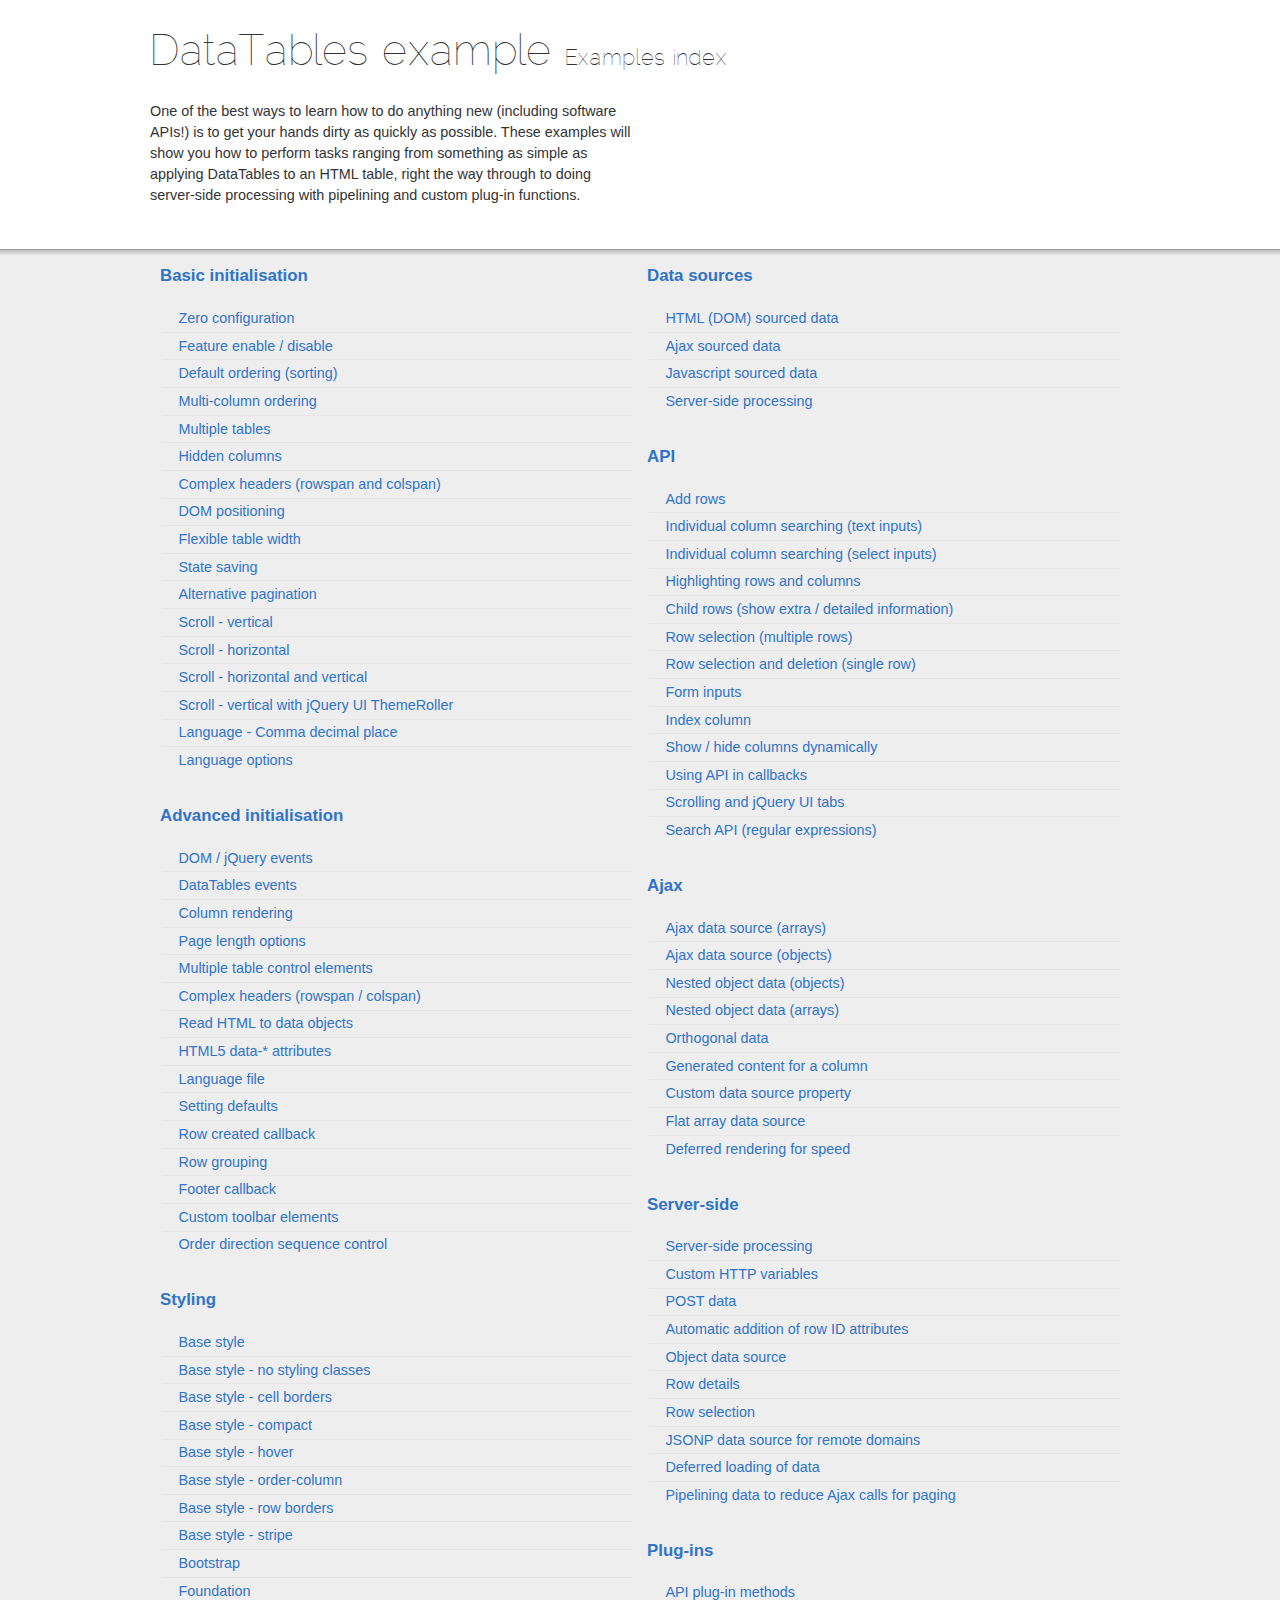
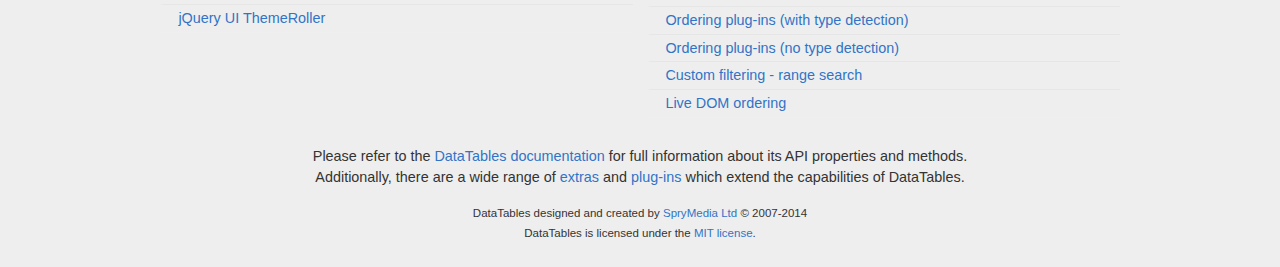
<file: web/js/DataTables-1.10.4/examples/index.html>
<!DOCTYPE html>
<html>
<head>
	<meta charset="utf-8">
	<link rel="shortcut icon" type="image/ico" href="http://www.datatables.net/favicon.ico">
	<meta name="viewport" content="initial-scale=1.0, maximum-scale=2.0">
	<link rel="stylesheet" type="text/css" href="./resources/syntax/shCore.css">
	<link rel="stylesheet" type="text/css" href="./resources/demo.css">
	<script type="text/javascript" language="javascript" src="../media/js/jquery.js"></script>
	<script type="text/javascript" language="javascript" src="./resources/syntax/shCore.js"></script>
	<script type="text/javascript" language="javascript" src="./resources/demo.js"></script>

	<title>DataTables examples - Examples index</title>
</head>

<body class="dt-example">
	<div class="container">
		<section>
			<h1>DataTables example <span>Examples index</span></h1>

			<div class="info">
				<p>One of the best ways to learn how to do anything new (including software APIs!) is to get your hands
				dirty as quickly as possible. These examples will show you how to perform tasks ranging from something
				as simple as applying DataTables to an HTML table, right the way through to doing server-side
				processing with pipelining and custom plug-in functions.</p>
			</div>
		</section>
	</div>

	<section>
		<div class="footer">
			<div class="gradient"></div>

			<div class="liner">
				<div class="toc">
					<div class="toc-group">
						<h3><a href="./basic_init/index.html">Basic initialisation</a></h3>
						<ul class="toc">
							<li><a href="./basic_init/zero_configuration.html">Zero configuration</a></li>
							<li><a href="./basic_init/filter_only.html">Feature enable / disable</a></li>
							<li><a href="./basic_init/table_sorting.html">Default ordering (sorting)</a></li>
							<li><a href="./basic_init/multi_col_sort.html">Multi-column ordering</a></li>
							<li><a href="./basic_init/multiple_tables.html">Multiple tables</a></li>
							<li><a href="./basic_init/hidden_columns.html">Hidden columns</a></li>
							<li><a href="./basic_init/complex_header.html">Complex headers (rowspan and
							colspan)</a></li>
							<li><a href="./basic_init/dom.html">DOM positioning</a></li>
							<li><a href="./basic_init/flexible_width.html">Flexible table width</a></li>
							<li><a href="./basic_init/state_save.html">State saving</a></li>
							<li><a href="./basic_init/alt_pagination.html">Alternative pagination</a></li>
							<li><a href="./basic_init/scroll_y.html">Scroll - vertical</a></li>
							<li><a href="./basic_init/scroll_x.html">Scroll - horizontal</a></li>
							<li><a href="./basic_init/scroll_xy.html">Scroll - horizontal and vertical</a></li>
							<li><a href="./basic_init/scroll_y_theme.html">Scroll - vertical with jQuery UI
							ThemeRoller</a></li>
							<li><a href="./basic_init/comma-decimal.html">Language - Comma decimal place</a></li>
							<li><a href="./basic_init/language.html">Language options</a></li>
						</ul>
					</div>

					<div class="toc-group">
						<h3><a href="./advanced_init/index.html">Advanced initialisation</a></h3>
						<ul class="toc">
							<li><a href="./advanced_init/events_live.html">DOM / jQuery events</a></li>
							<li><a href="./advanced_init/dt_events.html">DataTables events</a></li>
							<li><a href="./advanced_init/column_render.html">Column rendering</a></li>
							<li><a href="./advanced_init/length_menu.html">Page length options</a></li>
							<li><a href="./advanced_init/dom_multiple_elements.html">Multiple table control
							elements</a></li>
							<li><a href="./advanced_init/complex_header.html">Complex headers (rowspan /
							colspan)</a></li>
							<li><a href="./advanced_init/object_dom_read.html">Read HTML to data objects</a></li>
							<li><a href="./advanced_init/html5-data-attributes.html">HTML5 data-* attributes</a></li>
							<li><a href="./advanced_init/language_file.html">Language file</a></li>
							<li><a href="./advanced_init/defaults.html">Setting defaults</a></li>
							<li><a href="./advanced_init/row_callback.html">Row created callback</a></li>
							<li><a href="./advanced_init/row_grouping.html">Row grouping</a></li>
							<li><a href="./advanced_init/footer_callback.html">Footer callback</a></li>
							<li><a href="./advanced_init/dom_toolbar.html">Custom toolbar elements</a></li>
							<li><a href="./advanced_init/sort_direction_control.html">Order direction sequence
							control</a></li>
						</ul>
					</div>

					<div class="toc-group">
						<h3><a href="./styling/index.html">Styling</a></h3>
						<ul class="toc">
							<li><a href="./styling/display.html">Base style</a></li>
							<li><a href="./styling/no-classes.html">Base style - no styling classes</a></li>
							<li><a href="./styling/cell-border.html">Base style - cell borders</a></li>
							<li><a href="./styling/compact.html">Base style - compact</a></li>
							<li><a href="./styling/hover.html">Base style - hover</a></li>
							<li><a href="./styling/order-column.html">Base style - order-column</a></li>
							<li><a href="./styling/row-border.html">Base style - row borders</a></li>
							<li><a href="./styling/stripe.html">Base style - stripe</a></li>
							<li><a href="./styling/bootstrap.html">Bootstrap</a></li>
							<li><a href="./styling/foundation.html">Foundation</a></li>
							<li><a href="./styling/jqueryUI.html">jQuery UI ThemeRoller</a></li>
						</ul>
					</div>

					<div class="toc-group">
						<h3><a href="./data_sources/index.html">Data sources</a></h3>
						<ul class="toc">
							<li><a href="./data_sources/dom.html">HTML (DOM) sourced data</a></li>
							<li><a href="./data_sources/ajax.html">Ajax sourced data</a></li>
							<li><a href="./data_sources/js_array.html">Javascript sourced data</a></li>
							<li><a href="./data_sources/server_side.html">Server-side processing</a></li>
						</ul>
					</div>

					<div class="toc-group">
						<h3><a href="./api/index.html">API</a></h3>
						<ul class="toc">
							<li><a href="./api/add_row.html">Add rows</a></li>
							<li><a href="./api/multi_filter.html">Individual column searching (text inputs)</a></li>
							<li><a href="./api/multi_filter_select.html">Individual column searching (select
							inputs)</a></li>
							<li><a href="./api/highlight.html">Highlighting rows and columns</a></li>
							<li><a href="./api/row_details.html">Child rows (show extra / detailed
							information)</a></li>
							<li><a href="./api/select_row.html">Row selection (multiple rows)</a></li>
							<li><a href="./api/select_single_row.html">Row selection and deletion (single row)</a></li>
							<li><a href="./api/form.html">Form inputs</a></li>
							<li><a href="./api/counter_columns.html">Index column</a></li>
							<li><a href="./api/show_hide.html">Show / hide columns dynamically</a></li>
							<li><a href="./api/api_in_init.html">Using API in callbacks</a></li>
							<li><a href="./api/tabs_and_scrolling.html">Scrolling and jQuery UI tabs</a></li>
							<li><a href="./api/regex.html">Search API (regular expressions)</a></li>
						</ul>
					</div>

					<div class="toc-group">
						<h3><a href="./ajax/index.html">Ajax</a></h3>
						<ul class="toc">
							<li><a href="./ajax/simple.html">Ajax data source (arrays)</a></li>
							<li><a href="./ajax/objects.html">Ajax data source (objects)</a></li>
							<li><a href="./ajax/deep.html">Nested object data (objects)</a></li>
							<li><a href="./ajax/objects_subarrays.html">Nested object data (arrays)</a></li>
							<li><a href="./ajax/orthogonal-data.html">Orthogonal data</a></li>
							<li><a href="./ajax/null_data_source.html">Generated content for a column</a></li>
							<li><a href="./ajax/custom_data_property.html">Custom data source property</a></li>
							<li><a href="./ajax/custom_data_flat.html">Flat array data source</a></li>
							<li><a href="./ajax/defer_render.html">Deferred rendering for speed</a></li>
						</ul>
					</div>

					<div class="toc-group">
						<h3><a href="./server_side/index.html">Server-side</a></h3>
						<ul class="toc">
							<li><a href="./server_side/simple.html">Server-side processing</a></li>
							<li><a href="./server_side/custom_vars.html">Custom HTTP variables</a></li>
							<li><a href="./server_side/post.html">POST data</a></li>
							<li><a href="./server_side/ids.html">Automatic addition of row ID attributes</a></li>
							<li><a href="./server_side/object_data.html">Object data source</a></li>
							<li><a href="./server_side/row_details.html">Row details</a></li>
							<li><a href="./server_side/select_rows.html">Row selection</a></li>
							<li><a href="./server_side/jsonp.html">JSONP data source for remote domains</a></li>
							<li><a href="./server_side/defer_loading.html">Deferred loading of data</a></li>
							<li><a href="./server_side/pipeline.html">Pipelining data to reduce Ajax calls for
							paging</a></li>
						</ul>
					</div>

					<div class="toc-group">
						<h3><a href="./plug-ins/index.html">Plug-ins</a></h3>
						<ul class="toc">
							<li><a href="./plug-ins/api.html">API plug-in methods</a></li>
							<li><a href="./plug-ins/sorting_auto.html">Ordering plug-ins (with type detection)</a></li>
							<li><a href="./plug-ins/sorting_manual.html">Ordering plug-ins (no type detection)</a></li>
							<li><a href="./plug-ins/range_filtering.html">Custom filtering - range search</a></li>
							<li><a href="./plug-ins/dom_sort.html">Live DOM ordering</a></li>
						</ul>
					</div>
				</div>

				<div class="epilogue">
					<p>Please refer to the <a href="http://www.datatables.net">DataTables documentation</a> for full
					information about its API properties and methods.<br>
					Additionally, there are a wide range of <a href="http://www.datatables.net/extras">extras</a> and
					<a href="http://www.datatables.net/plug-ins">plug-ins</a> which extend the capabilities of
					DataTables.</p>

					<p class="copyright">DataTables designed and created by <a href=
					"http://www.sprymedia.co.uk">SpryMedia Ltd</a> &#169; 2007-2014<br>
					DataTables is licensed under the <a href="http://www.datatables.net/mit">MIT license</a>.</p>
				</div>
			</div>
		</div>
	</section>
</body>
</html>
</file>
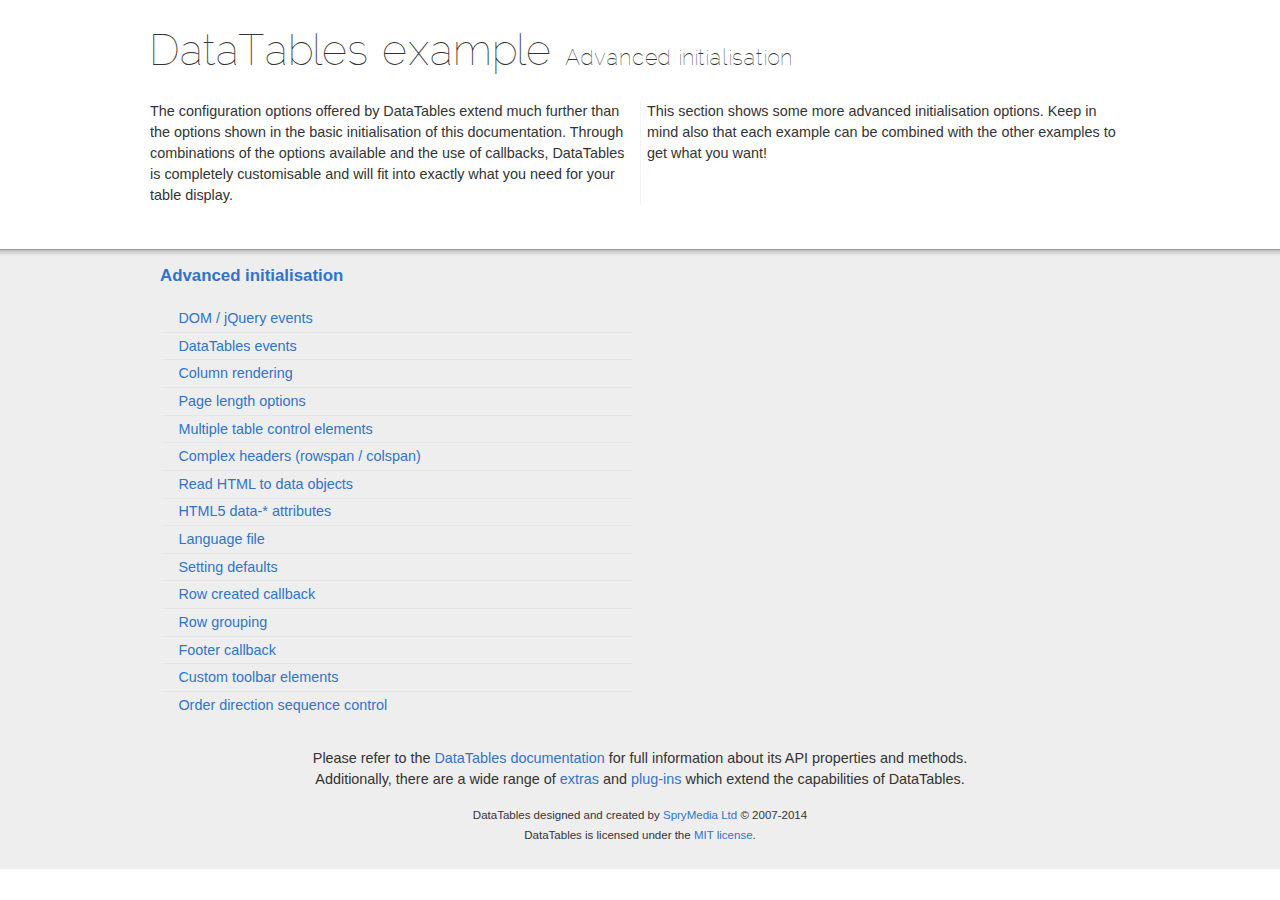
<file: web/js/DataTables-1.10.4/examples/advanced_init/index.html>
<!DOCTYPE html>
<html>
<head>
	<meta charset="utf-8">
	<link rel="shortcut icon" type="image/ico" href="http://www.datatables.net/favicon.ico">
	<meta name="viewport" content="initial-scale=1.0, maximum-scale=2.0">
	<link rel="stylesheet" type="text/css" href="../resources/syntax/shCore.css">
	<link rel="stylesheet" type="text/css" href="../resources/demo.css">
	<script type="text/javascript" language="javascript" src="../../media/js/jquery.js"></script>
	<script type="text/javascript" language="javascript" src="../resources/syntax/shCore.js"></script>
	<script type="text/javascript" language="javascript" src="../resources/demo.js"></script>

	<title>DataTables examples - Advanced initialisation</title>
</head>

<body class="dt-example">
	<div class="container">
		<section>
			<h1>DataTables example <span>Advanced initialisation</span></h1>

			<div class="info">
				<p>The configuration options offered by DataTables extend much further than the options shown in the
				basic initialisation of this documentation. Through combinations of the options available and the use
				of callbacks, DataTables is completely customisable and will fit into exactly what you need for your
				table display.</p>

				<p>This section shows some more advanced initialisation options. Keep in mind also that each example
				can be combined with the other examples to get what you want!</p>
			</div>
		</section>
	</div>

	<section>
		<div class="footer">
			<div class="gradient"></div>

			<div class="liner">
				<div class="toc">
					<div class="toc-group">
						<h3><a href="./index.html">Advanced initialisation</a></h3>
						<ul class="toc">
							<li><a href="./events_live.html">DOM / jQuery events</a></li>
							<li><a href="./dt_events.html">DataTables events</a></li>
							<li><a href="./column_render.html">Column rendering</a></li>
							<li><a href="./length_menu.html">Page length options</a></li>
							<li><a href="./dom_multiple_elements.html">Multiple table control elements</a></li>
							<li><a href="./complex_header.html">Complex headers (rowspan / colspan)</a></li>
							<li><a href="./object_dom_read.html">Read HTML to data objects</a></li>
							<li><a href="./html5-data-attributes.html">HTML5 data-* attributes</a></li>
							<li><a href="./language_file.html">Language file</a></li>
							<li><a href="./defaults.html">Setting defaults</a></li>
							<li><a href="./row_callback.html">Row created callback</a></li>
							<li><a href="./row_grouping.html">Row grouping</a></li>
							<li><a href="./footer_callback.html">Footer callback</a></li>
							<li><a href="./dom_toolbar.html">Custom toolbar elements</a></li>
							<li><a href="./sort_direction_control.html">Order direction sequence control</a></li>
						</ul>
					</div>
				</div>

				<div class="epilogue">
					<p>Please refer to the <a href="http://www.datatables.net">DataTables documentation</a> for full
					information about its API properties and methods.<br>
					Additionally, there are a wide range of <a href="http://www.datatables.net/extras">extras</a> and
					<a href="http://www.datatables.net/plug-ins">plug-ins</a> which extend the capabilities of
					DataTables.</p>

					<p class="copyright">DataTables designed and created by <a href=
					"http://www.sprymedia.co.uk">SpryMedia Ltd</a> &#169; 2007-2014<br>
					DataTables is licensed under the <a href="http://www.datatables.net/mit">MIT license</a>.</p>
				</div>
			</div>
		</div>
	</section>
</body>
</html>
</file>
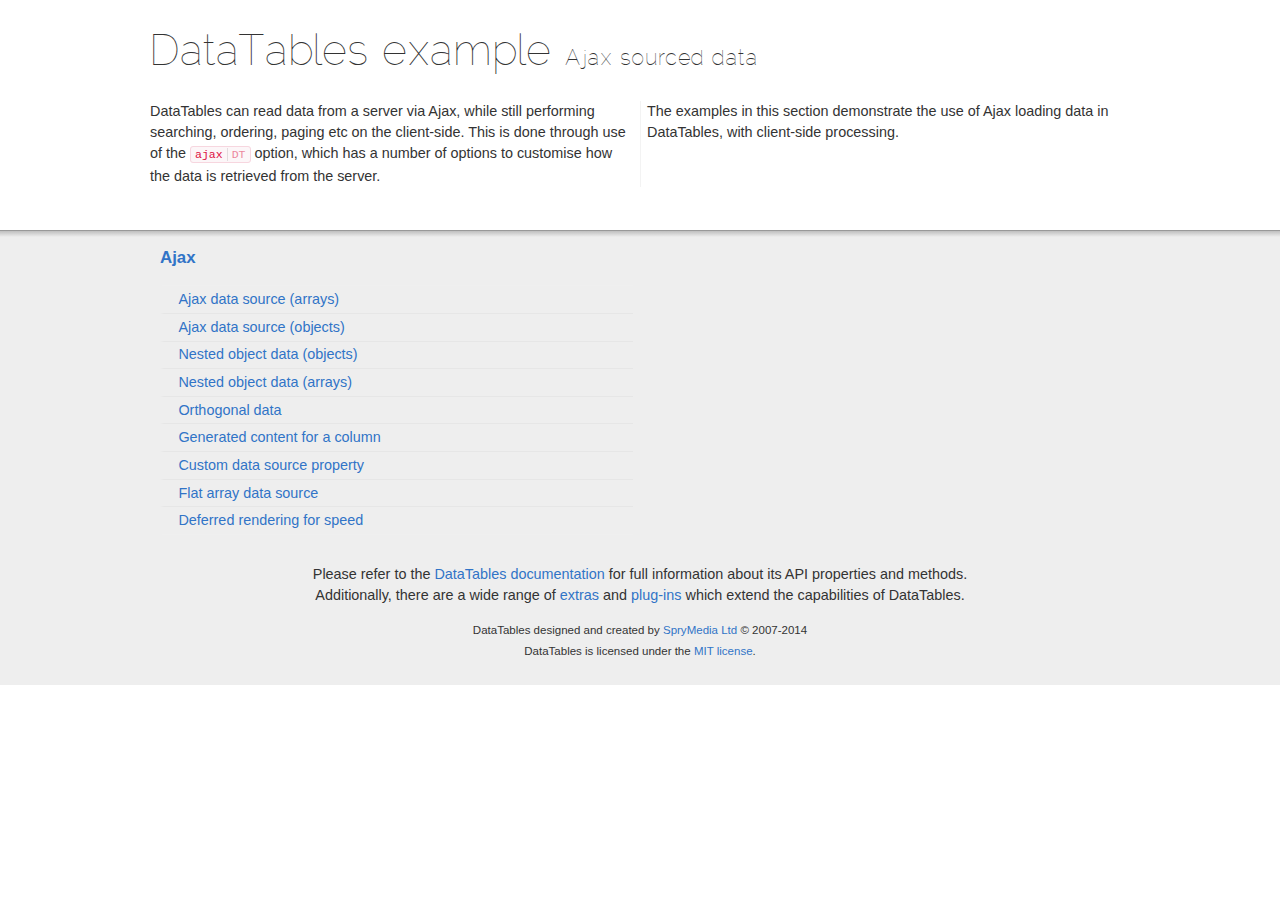
<file: web/js/DataTables-1.10.4/examples/ajax/index.html>
<!DOCTYPE html>
<html>
<head>
	<meta charset="utf-8">
	<link rel="shortcut icon" type="image/ico" href="http://www.datatables.net/favicon.ico">
	<meta name="viewport" content="initial-scale=1.0, maximum-scale=2.0">
	<link rel="stylesheet" type="text/css" href="../resources/syntax/shCore.css">
	<link rel="stylesheet" type="text/css" href="../resources/demo.css">
	<script type="text/javascript" language="javascript" src="../../media/js/jquery.js"></script>
	<script type="text/javascript" language="javascript" src="../resources/syntax/shCore.js"></script>
	<script type="text/javascript" language="javascript" src="../resources/demo.js"></script>

	<title>DataTables examples - Ajax sourced data</title>
</head>

<body class="dt-example">
	<div class="container">
		<section>
			<h1>DataTables example <span>Ajax sourced data</span></h1>

			<div class="info">
				<p>DataTables can read data from a server via Ajax, while still performing searching, ordering, paging
				etc on the client-side. This is done through use of the <a href=
				"//datatables.net/reference/option/ajax"><code class="option" title=
				"DataTables initialisation option">ajax<span>DT</span></code></a> option, which has a number of options
				to customise how the data is retrieved from the server.</p>

				<p>The examples in this section demonstrate the use of Ajax loading data in DataTables, with
				client-side processing.</p>
			</div>
		</section>
	</div>

	<section>
		<div class="footer">
			<div class="gradient"></div>

			<div class="liner">
				<div class="toc">
					<div class="toc-group">
						<h3><a href="./index.html">Ajax</a></h3>
						<ul class="toc">
							<li><a href="./simple.html">Ajax data source (arrays)</a></li>
							<li><a href="./objects.html">Ajax data source (objects)</a></li>
							<li><a href="./deep.html">Nested object data (objects)</a></li>
							<li><a href="./objects_subarrays.html">Nested object data (arrays)</a></li>
							<li><a href="./orthogonal-data.html">Orthogonal data</a></li>
							<li><a href="./null_data_source.html">Generated content for a column</a></li>
							<li><a href="./custom_data_property.html">Custom data source property</a></li>
							<li><a href="./custom_data_flat.html">Flat array data source</a></li>
							<li><a href="./defer_render.html">Deferred rendering for speed</a></li>
						</ul>
					</div>
				</div>

				<div class="epilogue">
					<p>Please refer to the <a href="http://www.datatables.net">DataTables documentation</a> for full
					information about its API properties and methods.<br>
					Additionally, there are a wide range of <a href="http://www.datatables.net/extras">extras</a> and
					<a href="http://www.datatables.net/plug-ins">plug-ins</a> which extend the capabilities of
					DataTables.</p>

					<p class="copyright">DataTables designed and created by <a href=
					"http://www.sprymedia.co.uk">SpryMedia Ltd</a> &#169; 2007-2014<br>
					DataTables is licensed under the <a href="http://www.datatables.net/mit">MIT license</a>.</p>
				</div>
			</div>
		</div>
	</section>
</body>
</html>
</file>
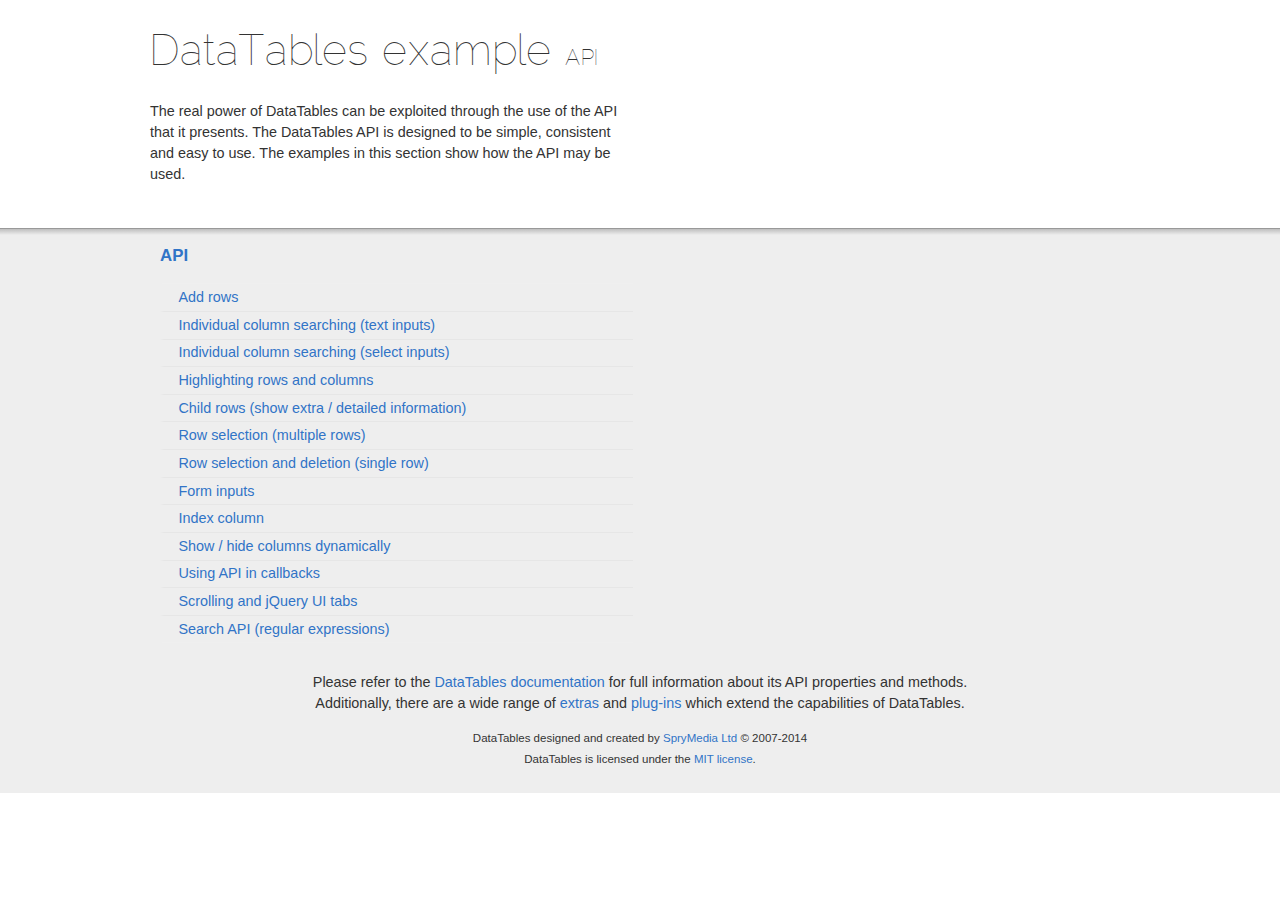
<file: web/js/DataTables-1.10.4/examples/api/index.html>
<!DOCTYPE html>
<html>
<head>
	<meta charset="utf-8">
	<link rel="shortcut icon" type="image/ico" href="http://www.datatables.net/favicon.ico">
	<meta name="viewport" content="initial-scale=1.0, maximum-scale=2.0">
	<link rel="stylesheet" type="text/css" href="../resources/syntax/shCore.css">
	<link rel="stylesheet" type="text/css" href="../resources/demo.css">
	<script type="text/javascript" language="javascript" src="../../media/js/jquery.js"></script>
	<script type="text/javascript" language="javascript" src="../resources/syntax/shCore.js"></script>
	<script type="text/javascript" language="javascript" src="../resources/demo.js"></script>

	<title>DataTables examples - API</title>
</head>

<body class="dt-example">
	<div class="container">
		<section>
			<h1>DataTables example <span>API</span></h1>

			<div class="info">
				<p>The real power of DataTables can be exploited through the use of the API that it presents. The
				DataTables API is designed to be simple, consistent and easy to use. The examples in this section show
				how the API may be used.</p>
			</div>
		</section>
	</div>

	<section>
		<div class="footer">
			<div class="gradient"></div>

			<div class="liner">
				<div class="toc">
					<div class="toc-group">
						<h3><a href="./index.html">API</a></h3>
						<ul class="toc">
							<li><a href="./add_row.html">Add rows</a></li>
							<li><a href="./multi_filter.html">Individual column searching (text inputs)</a></li>
							<li><a href="./multi_filter_select.html">Individual column searching (select
							inputs)</a></li>
							<li><a href="./highlight.html">Highlighting rows and columns</a></li>
							<li><a href="./row_details.html">Child rows (show extra / detailed information)</a></li>
							<li><a href="./select_row.html">Row selection (multiple rows)</a></li>
							<li><a href="./select_single_row.html">Row selection and deletion (single row)</a></li>
							<li><a href="./form.html">Form inputs</a></li>
							<li><a href="./counter_columns.html">Index column</a></li>
							<li><a href="./show_hide.html">Show / hide columns dynamically</a></li>
							<li><a href="./api_in_init.html">Using API in callbacks</a></li>
							<li><a href="./tabs_and_scrolling.html">Scrolling and jQuery UI tabs</a></li>
							<li><a href="./regex.html">Search API (regular expressions)</a></li>
						</ul>
					</div>
				</div>

				<div class="epilogue">
					<p>Please refer to the <a href="http://www.datatables.net">DataTables documentation</a> for full
					information about its API properties and methods.<br>
					Additionally, there are a wide range of <a href="http://www.datatables.net/extras">extras</a> and
					<a href="http://www.datatables.net/plug-ins">plug-ins</a> which extend the capabilities of
					DataTables.</p>

					<p class="copyright">DataTables designed and created by <a href=
					"http://www.sprymedia.co.uk">SpryMedia Ltd</a> &#169; 2007-2014<br>
					DataTables is licensed under the <a href="http://www.datatables.net/mit">MIT license</a>.</p>
				</div>
			</div>
		</div>
	</section>
</body>
</html>
</file>
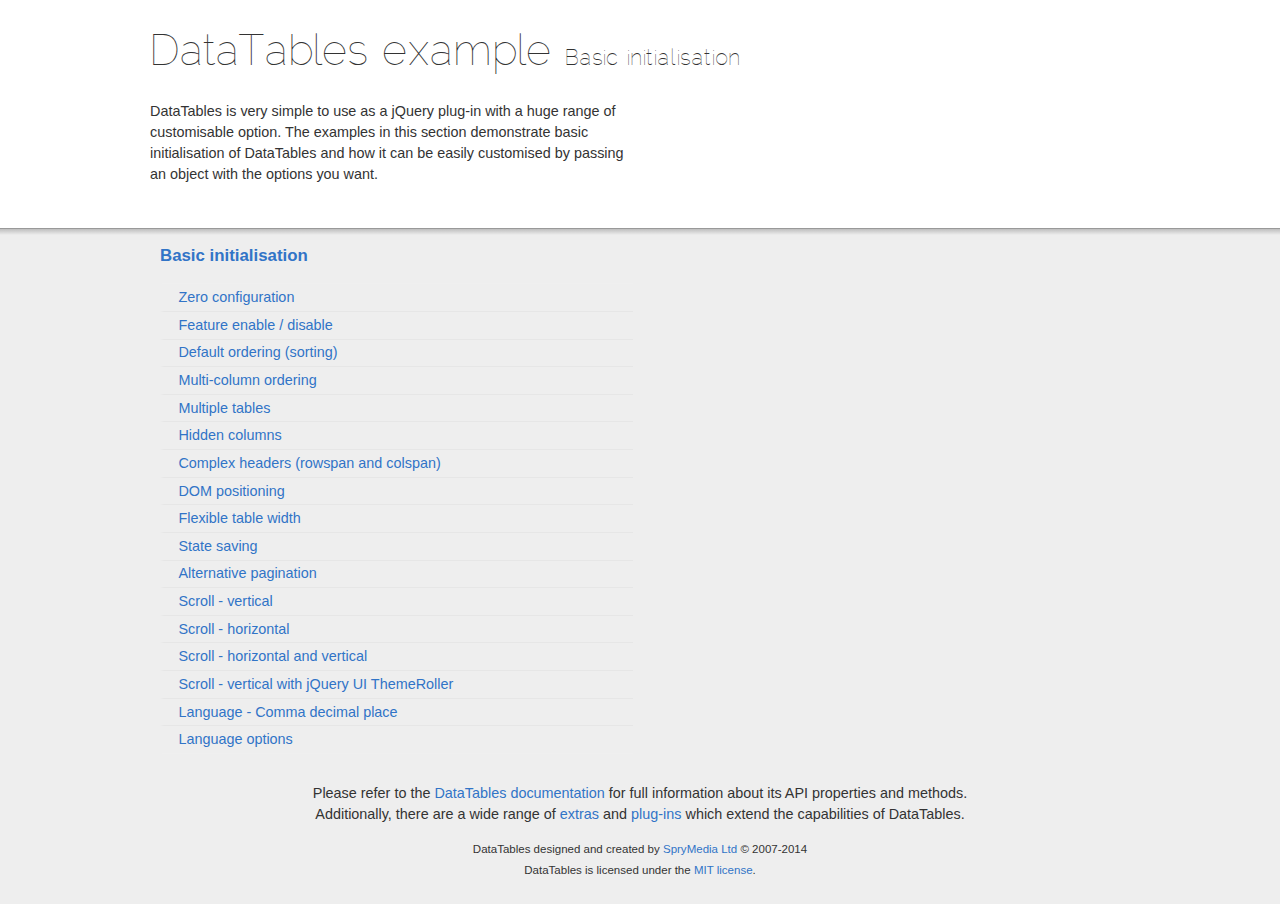
<file: web/js/DataTables-1.10.4/examples/basic_init/index.html>
<!DOCTYPE html>
<html>
<head>
	<meta charset="utf-8">
	<link rel="shortcut icon" type="image/ico" href="http://www.datatables.net/favicon.ico">
	<meta name="viewport" content="initial-scale=1.0, maximum-scale=2.0">
	<link rel="stylesheet" type="text/css" href="../resources/syntax/shCore.css">
	<link rel="stylesheet" type="text/css" href="../resources/demo.css">
	<script type="text/javascript" language="javascript" src="../../media/js/jquery.js"></script>
	<script type="text/javascript" language="javascript" src="../resources/syntax/shCore.js"></script>
	<script type="text/javascript" language="javascript" src="../resources/demo.js"></script>

	<title>DataTables examples - Basic initialisation</title>
</head>

<body class="dt-example">
	<div class="container">
		<section>
			<h1>DataTables example <span>Basic initialisation</span></h1>

			<div class="info">
				<p>DataTables is very simple to use as a jQuery plug-in with a huge range of customisable option. The
				examples in this section demonstrate basic initialisation of DataTables and how it can be easily
				customised by passing an object with the options you want.</p>
			</div>
		</section>
	</div>

	<section>
		<div class="footer">
			<div class="gradient"></div>

			<div class="liner">
				<div class="toc">
					<div class="toc-group">
						<h3><a href="./index.html">Basic initialisation</a></h3>
						<ul class="toc">
							<li><a href="./zero_configuration.html">Zero configuration</a></li>
							<li><a href="./filter_only.html">Feature enable / disable</a></li>
							<li><a href="./table_sorting.html">Default ordering (sorting)</a></li>
							<li><a href="./multi_col_sort.html">Multi-column ordering</a></li>
							<li><a href="./multiple_tables.html">Multiple tables</a></li>
							<li><a href="./hidden_columns.html">Hidden columns</a></li>
							<li><a href="./complex_header.html">Complex headers (rowspan and colspan)</a></li>
							<li><a href="./dom.html">DOM positioning</a></li>
							<li><a href="./flexible_width.html">Flexible table width</a></li>
							<li><a href="./state_save.html">State saving</a></li>
							<li><a href="./alt_pagination.html">Alternative pagination</a></li>
							<li><a href="./scroll_y.html">Scroll - vertical</a></li>
							<li><a href="./scroll_x.html">Scroll - horizontal</a></li>
							<li><a href="./scroll_xy.html">Scroll - horizontal and vertical</a></li>
							<li><a href="./scroll_y_theme.html">Scroll - vertical with jQuery UI ThemeRoller</a></li>
							<li><a href="./comma-decimal.html">Language - Comma decimal place</a></li>
							<li><a href="./language.html">Language options</a></li>
						</ul>
					</div>
				</div>

				<div class="epilogue">
					<p>Please refer to the <a href="http://www.datatables.net">DataTables documentation</a> for full
					information about its API properties and methods.<br>
					Additionally, there are a wide range of <a href="http://www.datatables.net/extras">extras</a> and
					<a href="http://www.datatables.net/plug-ins">plug-ins</a> which extend the capabilities of
					DataTables.</p>

					<p class="copyright">DataTables designed and created by <a href=
					"http://www.sprymedia.co.uk">SpryMedia Ltd</a> &#169; 2007-2014<br>
					DataTables is licensed under the <a href="http://www.datatables.net/mit">MIT license</a>.</p>
				</div>
			</div>
		</div>
	</section>
</body>
</html>
</file>
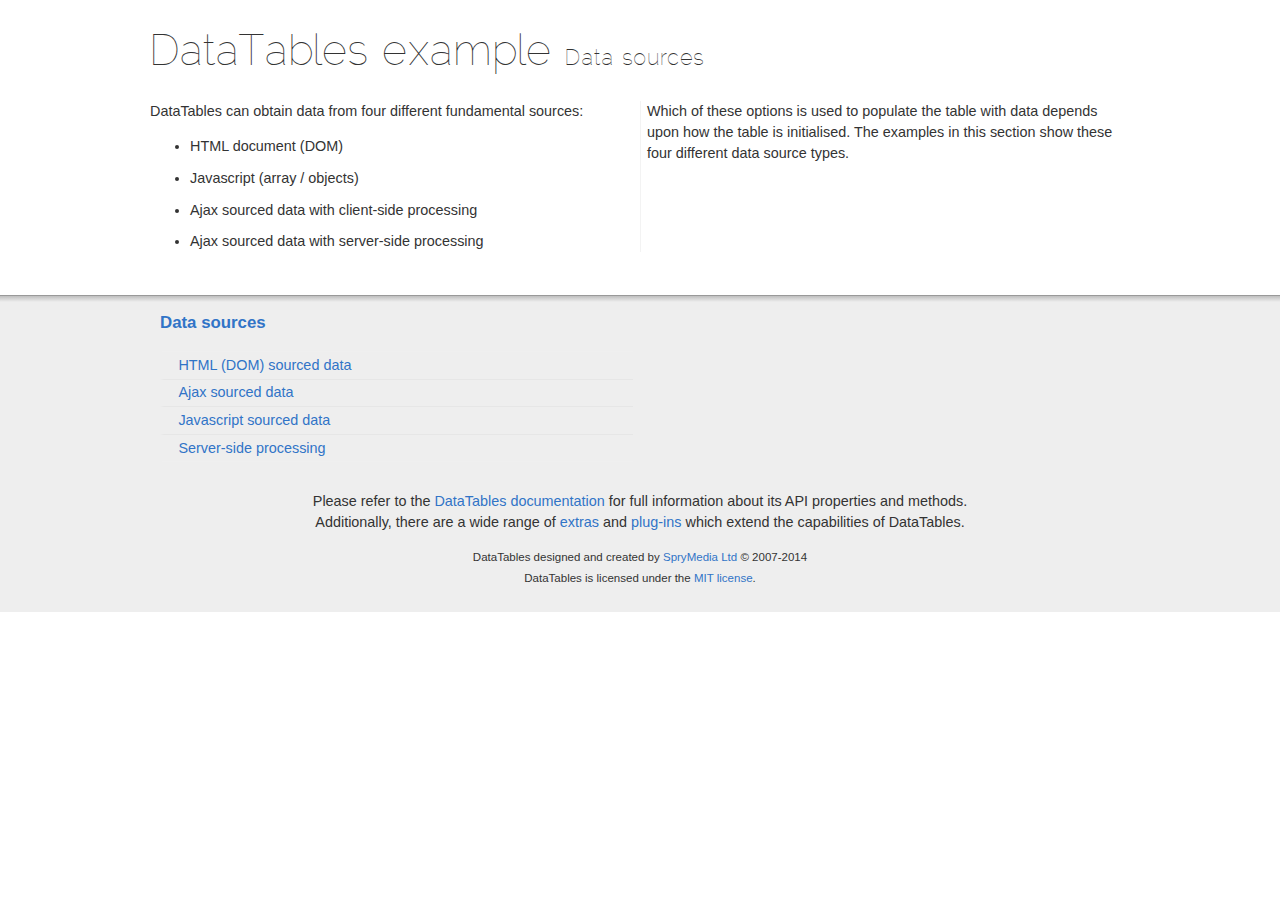
<file: web/js/DataTables-1.10.4/examples/data_sources/index.html>
<!DOCTYPE html>
<html>
<head>
	<meta charset="utf-8">
	<link rel="shortcut icon" type="image/ico" href="http://www.datatables.net/favicon.ico">
	<meta name="viewport" content="initial-scale=1.0, maximum-scale=2.0">
	<link rel="stylesheet" type="text/css" href="../resources/syntax/shCore.css">
	<link rel="stylesheet" type="text/css" href="../resources/demo.css">
	<script type="text/javascript" language="javascript" src="../../media/js/jquery.js"></script>
	<script type="text/javascript" language="javascript" src="../resources/syntax/shCore.js"></script>
	<script type="text/javascript" language="javascript" src="../resources/demo.js"></script>

	<title>DataTables examples - Data sources</title>
</head>

<body class="dt-example">
	<div class="container">
		<section>
			<h1>DataTables example <span>Data sources</span></h1>

			<div class="info">
				<p>DataTables can obtain data from four different fundamental sources:</p>

				<ul class="markdown">
					<li>HTML document (DOM)</li>
					<li>Javascript (array / objects)</li>
					<li>Ajax sourced data with client-side processing</li>
					<li>Ajax sourced data with server-side processing</li>
				</ul>

				<p>Which of these options is used to populate the table with data depends upon how the table is
				initialised. The examples in this section show these four different data source types.</p>
			</div>
		</section>
	</div>

	<section>
		<div class="footer">
			<div class="gradient"></div>

			<div class="liner">
				<div class="toc">
					<div class="toc-group">
						<h3><a href="./index.html">Data sources</a></h3>
						<ul class="toc">
							<li><a href="./dom.html">HTML (DOM) sourced data</a></li>
							<li><a href="./ajax.html">Ajax sourced data</a></li>
							<li><a href="./js_array.html">Javascript sourced data</a></li>
							<li><a href="./server_side.html">Server-side processing</a></li>
						</ul>
					</div>
				</div>

				<div class="epilogue">
					<p>Please refer to the <a href="http://www.datatables.net">DataTables documentation</a> for full
					information about its API properties and methods.<br>
					Additionally, there are a wide range of <a href="http://www.datatables.net/extras">extras</a> and
					<a href="http://www.datatables.net/plug-ins">plug-ins</a> which extend the capabilities of
					DataTables.</p>

					<p class="copyright">DataTables designed and created by <a href=
					"http://www.sprymedia.co.uk">SpryMedia Ltd</a> &#169; 2007-2014<br>
					DataTables is licensed under the <a href="http://www.datatables.net/mit">MIT license</a>.</p>
				</div>
			</div>
		</div>
	</section>
</body>
</html>
</file>
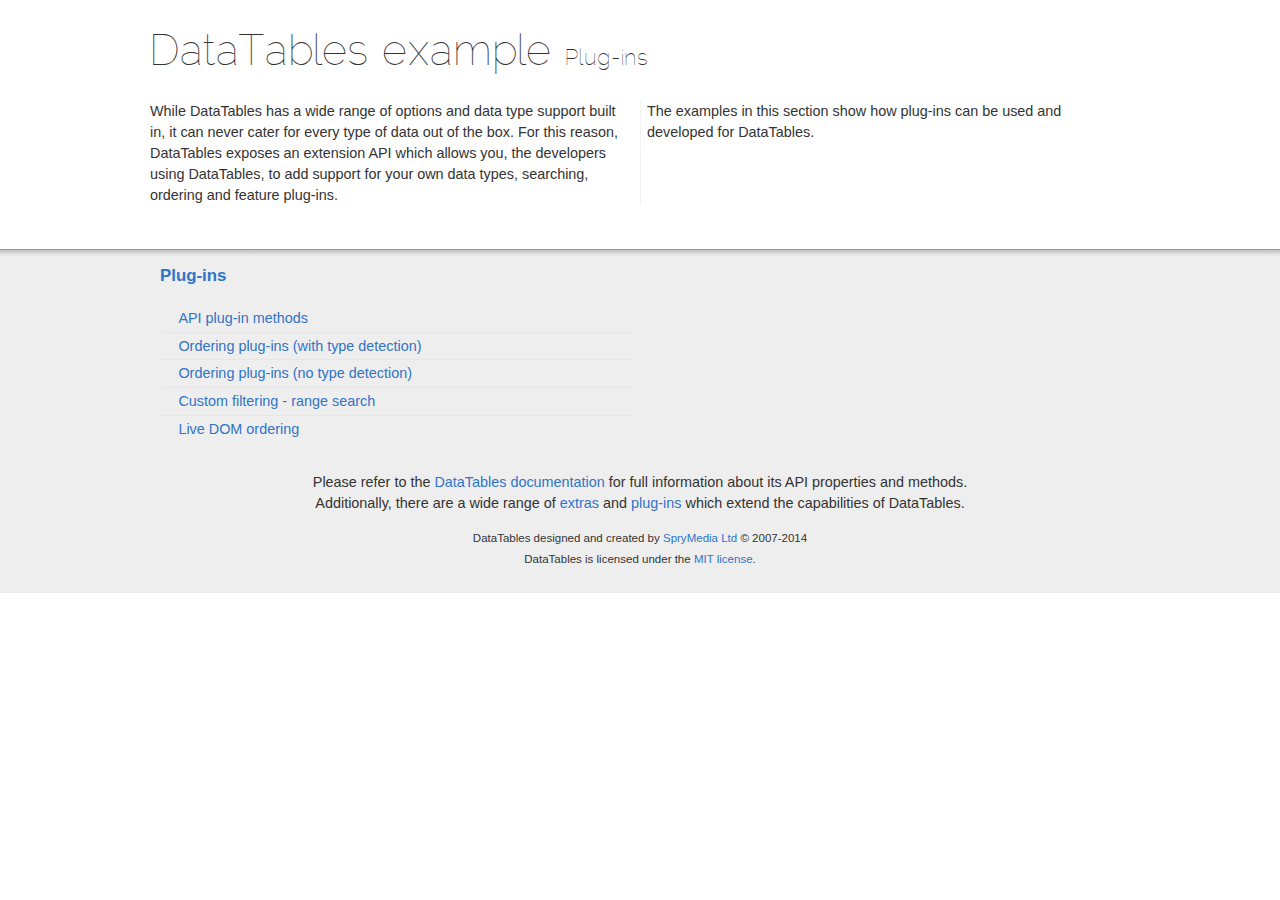
<file: web/js/DataTables-1.10.4/examples/plug-ins/index.html>
<!DOCTYPE html>
<html>
<head>
	<meta charset="utf-8">
	<link rel="shortcut icon" type="image/ico" href="http://www.datatables.net/favicon.ico">
	<meta name="viewport" content="initial-scale=1.0, maximum-scale=2.0">
	<link rel="stylesheet" type="text/css" href="../resources/syntax/shCore.css">
	<link rel="stylesheet" type="text/css" href="../resources/demo.css">
	<script type="text/javascript" language="javascript" src="../../media/js/jquery.js"></script>
	<script type="text/javascript" language="javascript" src="../resources/syntax/shCore.js"></script>
	<script type="text/javascript" language="javascript" src="../resources/demo.js"></script>

	<title>DataTables examples - Plug-ins</title>
</head>

<body class="dt-example">
	<div class="container">
		<section>
			<h1>DataTables example <span>Plug-ins</span></h1>

			<div class="info">
				<p>While DataTables has a wide range of options and data type support built in, it can never cater for
				every type of data out of the box. For this reason, DataTables exposes an extension API which allows
				you, the developers using DataTables, to add support for your own data types, searching, ordering and
				feature plug-ins.</p>

				<p>The examples in this section show how plug-ins can be used and developed for DataTables.</p>
			</div>
		</section>
	</div>

	<section>
		<div class="footer">
			<div class="gradient"></div>

			<div class="liner">
				<div class="toc">
					<div class="toc-group">
						<h3><a href="./index.html">Plug-ins</a></h3>
						<ul class="toc">
							<li><a href="./api.html">API plug-in methods</a></li>
							<li><a href="./sorting_auto.html">Ordering plug-ins (with type detection)</a></li>
							<li><a href="./sorting_manual.html">Ordering plug-ins (no type detection)</a></li>
							<li><a href="./range_filtering.html">Custom filtering - range search</a></li>
							<li><a href="./dom_sort.html">Live DOM ordering</a></li>
						</ul>
					</div>
				</div>

				<div class="epilogue">
					<p>Please refer to the <a href="http://www.datatables.net">DataTables documentation</a> for full
					information about its API properties and methods.<br>
					Additionally, there are a wide range of <a href="http://www.datatables.net/extras">extras</a> and
					<a href="http://www.datatables.net/plug-ins">plug-ins</a> which extend the capabilities of
					DataTables.</p>

					<p class="copyright">DataTables designed and created by <a href=
					"http://www.sprymedia.co.uk">SpryMedia Ltd</a> &#169; 2007-2014<br>
					DataTables is licensed under the <a href="http://www.datatables.net/mit">MIT license</a>.</p>
				</div>
			</div>
		</div>
	</section>
</body>
</html>
</file>
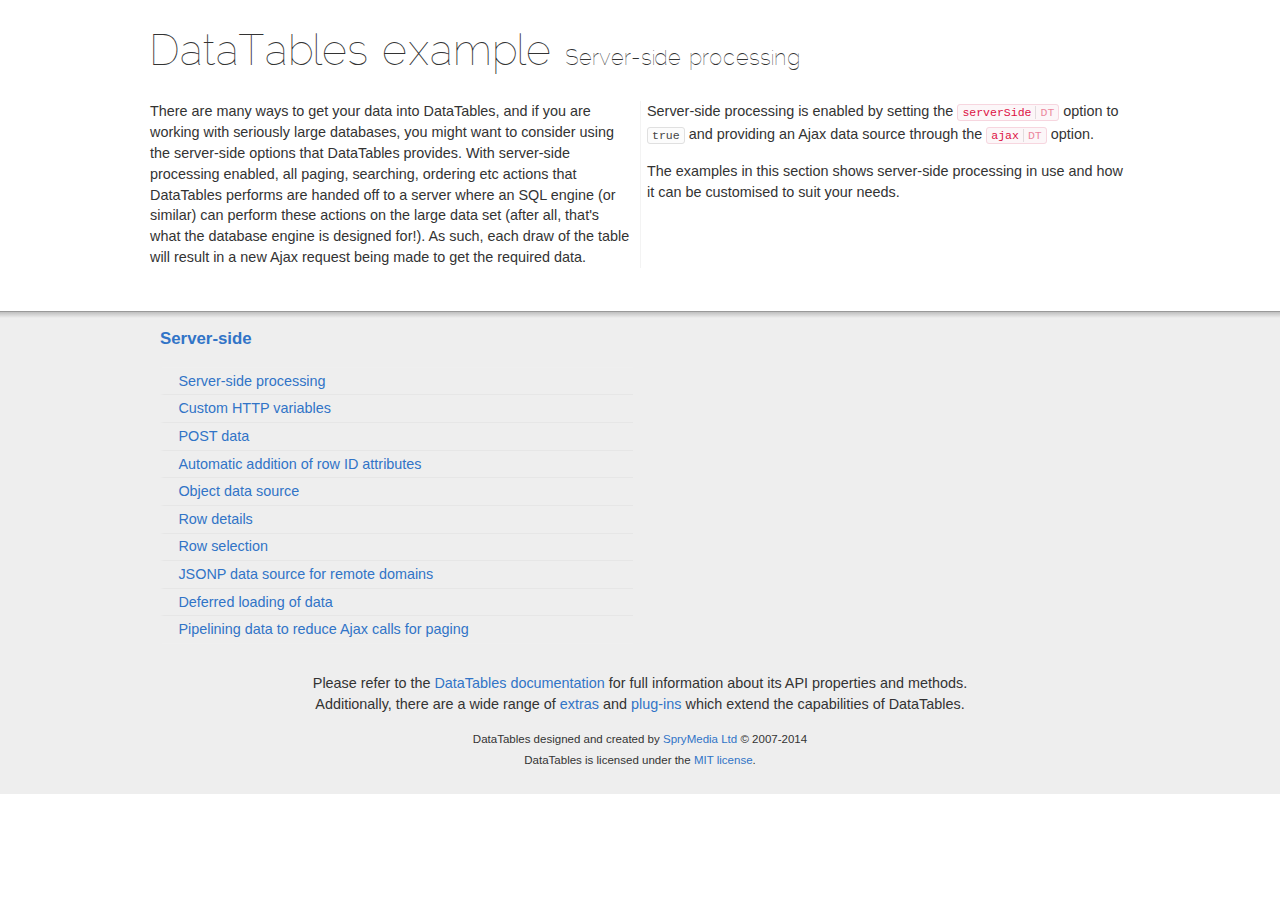
<file: web/js/DataTables-1.10.4/examples/server_side/index.html>
<!DOCTYPE html>
<html>
<head>
	<meta charset="utf-8">
	<link rel="shortcut icon" type="image/ico" href="http://www.datatables.net/favicon.ico">
	<meta name="viewport" content="initial-scale=1.0, maximum-scale=2.0">
	<link rel="stylesheet" type="text/css" href="../resources/syntax/shCore.css">
	<link rel="stylesheet" type="text/css" href="../resources/demo.css">
	<script type="text/javascript" language="javascript" src="../../media/js/jquery.js"></script>
	<script type="text/javascript" language="javascript" src="../resources/syntax/shCore.js"></script>
	<script type="text/javascript" language="javascript" src="../resources/demo.js"></script>

	<title>DataTables examples - Server-side processing</title>
</head>

<body class="dt-example">
	<div class="container">
		<section>
			<h1>DataTables example <span>Server-side processing</span></h1>

			<div class="info">
				<p>There are many ways to get your data into DataTables, and if you are working with seriously large
				databases, you might want to consider using the server-side options that DataTables provides. With
				server-side processing enabled, all paging, searching, ordering etc actions that DataTables performs
				are handed off to a server where an SQL engine (or similar) can perform these actions on the large data
				set (after all, that's what the database engine is designed for!). As such, each draw of the table will
				result in a new Ajax request being made to get the required data.</p>

				<p>Server-side processing is enabled by setting the <a href=
				"//datatables.net/reference/option/serverSide"><code class="option" title=
				"DataTables initialisation option">serverSide<span>DT</span></code></a> option to <code>true</code> and
				providing an Ajax data source through the <a href="//datatables.net/reference/option/ajax"><code class=
				"option" title="DataTables initialisation option">ajax<span>DT</span></code></a> option.</p>

				<p>The examples in this section shows server-side processing in use and how it can be customised to
				suit your needs.</p>
			</div>
		</section>
	</div>

	<section>
		<div class="footer">
			<div class="gradient"></div>

			<div class="liner">
				<div class="toc">
					<div class="toc-group">
						<h3><a href="./index.html">Server-side</a></h3>
						<ul class="toc">
							<li><a href="./simple.html">Server-side processing</a></li>
							<li><a href="./custom_vars.html">Custom HTTP variables</a></li>
							<li><a href="./post.html">POST data</a></li>
							<li><a href="./ids.html">Automatic addition of row ID attributes</a></li>
							<li><a href="./object_data.html">Object data source</a></li>
							<li><a href="./row_details.html">Row details</a></li>
							<li><a href="./select_rows.html">Row selection</a></li>
							<li><a href="./jsonp.html">JSONP data source for remote domains</a></li>
							<li><a href="./defer_loading.html">Deferred loading of data</a></li>
							<li><a href="./pipeline.html">Pipelining data to reduce Ajax calls for paging</a></li>
						</ul>
					</div>
				</div>

				<div class="epilogue">
					<p>Please refer to the <a href="http://www.datatables.net">DataTables documentation</a> for full
					information about its API properties and methods.<br>
					Additionally, there are a wide range of <a href="http://www.datatables.net/extras">extras</a> and
					<a href="http://www.datatables.net/plug-ins">plug-ins</a> which extend the capabilities of
					DataTables.</p>

					<p class="copyright">DataTables designed and created by <a href=
					"http://www.sprymedia.co.uk">SpryMedia Ltd</a> &#169; 2007-2014<br>
					DataTables is licensed under the <a href="http://www.datatables.net/mit">MIT license</a>.</p>
				</div>
			</div>
		</div>
	</section>
</body>
</html>
</file>
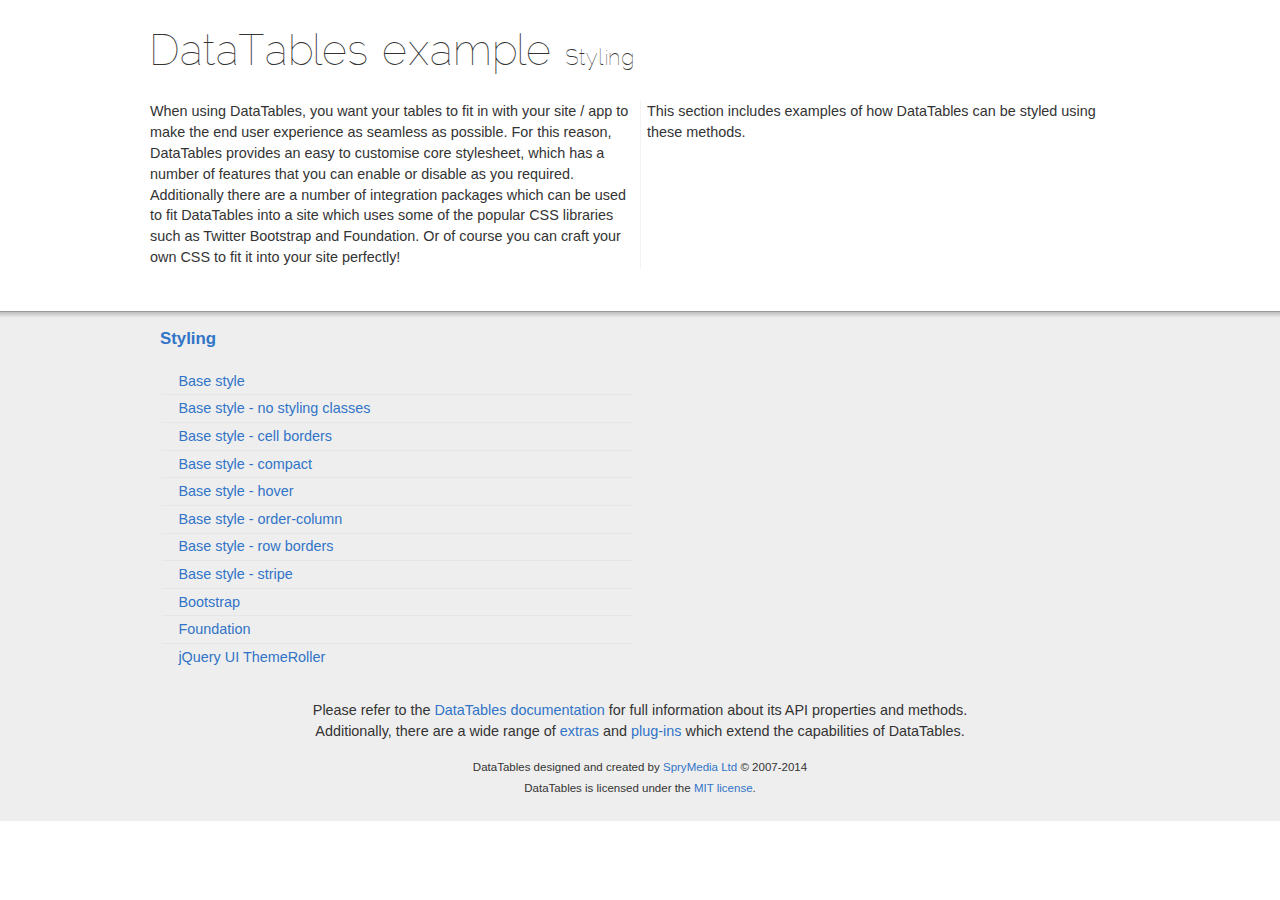
<file: web/js/DataTables-1.10.4/examples/styling/index.html>
<!DOCTYPE html>
<html>
<head>
	<meta charset="utf-8">
	<link rel="shortcut icon" type="image/ico" href="http://www.datatables.net/favicon.ico">
	<meta name="viewport" content="initial-scale=1.0, maximum-scale=2.0">
	<link rel="stylesheet" type="text/css" href="../resources/syntax/shCore.css">
	<link rel="stylesheet" type="text/css" href="../resources/demo.css">
	<script type="text/javascript" language="javascript" src="../../media/js/jquery.js"></script>
	<script type="text/javascript" language="javascript" src="../resources/syntax/shCore.js"></script>
	<script type="text/javascript" language="javascript" src="../resources/demo.js"></script>

	<title>DataTables examples - Styling</title>
</head>

<body class="dt-example">
	<div class="container">
		<section>
			<h1>DataTables example <span>Styling</span></h1>

			<div class="info">
				<p>When using DataTables, you want your tables to fit in with your site / app to make the end user
				experience as seamless as possible. For this reason, DataTables provides an easy to customise core
				stylesheet, which has a number of features that you can enable or disable as you required. Additionally
				there are a number of integration packages which can be used to fit DataTables into a site which uses
				some of the popular CSS libraries such as Twitter Bootstrap and Foundation. Or of course you can craft
				your own CSS to fit it into your site perfectly!</p>

				<p>This section includes examples of how DataTables can be styled using these methods.</p>
			</div>
		</section>
	</div>

	<section>
		<div class="footer">
			<div class="gradient"></div>

			<div class="liner">
				<div class="toc">
					<div class="toc-group">
						<h3><a href="./index.html">Styling</a></h3>
						<ul class="toc">
							<li><a href="./display.html">Base style</a></li>
							<li><a href="./no-classes.html">Base style - no styling classes</a></li>
							<li><a href="./cell-border.html">Base style - cell borders</a></li>
							<li><a href="./compact.html">Base style - compact</a></li>
							<li><a href="./hover.html">Base style - hover</a></li>
							<li><a href="./order-column.html">Base style - order-column</a></li>
							<li><a href="./row-border.html">Base style - row borders</a></li>
							<li><a href="./stripe.html">Base style - stripe</a></li>
							<li><a href="./bootstrap.html">Bootstrap</a></li>
							<li><a href="./foundation.html">Foundation</a></li>
							<li><a href="./jqueryUI.html">jQuery UI ThemeRoller</a></li>
						</ul>
					</div>
				</div>

				<div class="epilogue">
					<p>Please refer to the <a href="http://www.datatables.net">DataTables documentation</a> for full
					information about its API properties and methods.<br>
					Additionally, there are a wide range of <a href="http://www.datatables.net/extras">extras</a> and
					<a href="http://www.datatables.net/plug-ins">plug-ins</a> which extend the capabilities of
					DataTables.</p>

					<p class="copyright">DataTables designed and created by <a href=
					"http://www.sprymedia.co.uk">SpryMedia Ltd</a> &#169; 2007-2014<br>
					DataTables is licensed under the <a href="http://www.datatables.net/mit">MIT license</a>.</p>
				</div>
			</div>
		</div>
	</section>
</body>
</html>
</file>
<file: web/js/DataTables-1.10.4/examples/resources/syntax/shCore.css>
/**
 * SyntaxHighlighter
 * http://alexgorbatchev.com/SyntaxHighlighter
 *
 * SyntaxHighlighter is donationware. If you are using it, please donate.
 * http://alexgorbatchev.com/SyntaxHighlighter/donate.html
 *
 * @version
 * 3.0.83 (July 02 2010)
 * 
 * @copyright
 * Copyright (C) 2004-2010 Alex Gorbatchev.
 *
 * @license
 * Dual licensed under the MIT and GPL licenses.
 */
.syntaxhighlighter a,
.syntaxhighlighter div,
.syntaxhighlighter code,
.syntaxhighlighter table,
.syntaxhighlighter table td,
.syntaxhighlighter table tr,
.syntaxhighlighter table tbody,
.syntaxhighlighter table thead,
.syntaxhighlighter table caption,
.syntaxhighlighter textarea {
  -moz-border-radius: 0 0 0 0 !important;
  -webkit-border-radius: 0 0 0 0 !important;
  background: none !important;
  border: 0 !important;
  bottom: auto !important;
  float: none !important;
  height: auto !important;
  left: auto !important;
  line-height: 1.1em !important;
  margin: 0 !important;
  outline: 0 !important;
  overflow: visible !important;
  padding: 0 !important;
  position: static !important;
  right: auto !important;
  text-align: left !important;
  top: auto !important;
  vertical-align: baseline !important;
  width: auto !important;
  box-sizing: content-box !important;
  font-family: "Source Code Pro","Consolas","Monaco","Bitstream Vera Sans Mono","Courier New",Courier,monospace !important;
  font-weight: normal !important;
  font-style: normal !important;
  font-size: 1em !important;
  min-height: inherit !important;
  min-height: auto !important;
}

.syntaxhighlighter {
  width: 100% !important;
  margin: 1em 0 1em 0 !important;
  position: relative !important;
  overflow: auto !important;
  font-size: 1em !important;
}
.syntaxhighlighter.source {
  overflow: hidden !important;
}
.syntaxhighlighter .bold {
  font-weight: bold !important;
}
.syntaxhighlighter .italic {
  font-style: italic !important;
}
.syntaxhighlighter .line {
  white-space: pre !important;
}
.syntaxhighlighter table {
  width: 100% !important;
}
.syntaxhighlighter table caption {
  text-align: left !important;
  padding: .5em 0 0.5em 1em !important;
}
.syntaxhighlighter table td.code {
  width: 100% !important;
}
.syntaxhighlighter table td.code .container {
  position: relative !important;
}
.syntaxhighlighter table td.code .container textarea {
  box-sizing: border-box !important;
  position: absolute !important;
  left: 0 !important;
  top: 0 !important;
  width: 100% !important;
  height: 100% !important;
  border: none !important;
  background: white !important;
  padding-left: 1em !important;
  overflow: hidden !important;
  white-space: pre !important;
}
.syntaxhighlighter table td.gutter .line {
  text-align: right !important;
  padding: 2px 0.5em 2px 1em !important;
}
.syntaxhighlighter table td.code .line {
  padding: 2px 1em !important;
}
.syntaxhighlighter.nogutter td.code .container textarea, .syntaxhighlighter.nogutter td.code .line {
  padding-left: 0em !important;
}
.syntaxhighlighter.show {
  display: block !important;
}
.syntaxhighlighter.collapsed table {
  display: none !important;
}
.syntaxhighlighter.collapsed .toolbar {
  padding: 0.1em 0.8em 0em 0.8em !important;
  font-size: 1em !important;
  position: static !important;
  width: auto !important;
  height: auto !important;
}
.syntaxhighlighter.collapsed .toolbar span {
  display: inline !important;
  margin-right: 1em !important;
}
.syntaxhighlighter.collapsed .toolbar span a {
  padding: 0 !important;
  display: none !important;
}
.syntaxhighlighter.collapsed .toolbar span a.expandSource {
  display: inline !important;
}
.syntaxhighlighter .toolbar {
  position: absolute !important;
  right: 1px !important;
  top: 1px !important;
  font-size: 10px !important;
  z-index: 7 !important;
}
.syntaxhighlighter .toolbar span.title {
  display: inline !important;
}
.syntaxhighlighter .toolbar a {
  display: block !important;
  text-align: center !important;
  text-decoration: none !important;
  padding-top: 1px !important;
}
.syntaxhighlighter .toolbar a.expandSource {
  display: none !important;
}
.syntaxhighlighter.ie {
  font-size: .9em !important;
  padding: 1px 0 1px 0 !important;
}
.syntaxhighlighter.ie .toolbar {
  line-height: 8px !important;
}
.syntaxhighlighter.ie .toolbar a {
  padding-top: 0px !important;
}
.syntaxhighlighter.printing .line.alt1 .content,
.syntaxhighlighter.printing .line.alt2 .content,
.syntaxhighlighter.printing .line.highlighted .number,
.syntaxhighlighter.printing .line.highlighted.alt1 .content,
.syntaxhighlighter.printing .line.highlighted.alt2 .content {
  background: none !important;
}
.syntaxhighlighter.printing .line .number {
  color: #bbbbbb !important;
}
.syntaxhighlighter.printing .line .content {
  color: black !important;
}
.syntaxhighlighter.printing .toolbar {
  display: none !important;
}
.syntaxhighlighter.printing a {
  text-decoration: none !important;
}
.syntaxhighlighter.printing .plain, .syntaxhighlighter.printing .plain a {
  color: black !important;
}
.syntaxhighlighter.printing .comments, .syntaxhighlighter.printing .comments a {
  color: #008200 !important;
}
.syntaxhighlighter.printing .string, .syntaxhighlighter.printing .string a {
  color: blue !important;
}
.syntaxhighlighter.printing .keyword {
  color: #006699 !important;
  font-weight: bold !important;
}
.syntaxhighlighter.printing .preprocessor {
  color: gray !important;
}
.syntaxhighlighter.printing .variable {
  color: #aa7700 !important;
}
.syntaxhighlighter.printing .value {
  color: #009900 !important;
}
.syntaxhighlighter.printing .functions {
  color: #ff1493 !important;
}
.syntaxhighlighter.printing .constants {
  color: #0066cc !important;
}
.syntaxhighlighter.printing .script {
  font-weight: bold !important;
}
.syntaxhighlighter.printing .color1, .syntaxhighlighter.printing .color1 a {
  color: gray !important;
}
.syntaxhighlighter.printing .color2, .syntaxhighlighter.printing .color2 a {
  color: #ff1493 !important;
}
.syntaxhighlighter.printing .color3, .syntaxhighlighter.printing .color3 a {
  color: red !important;
}
.syntaxhighlighter.printing .break, .syntaxhighlighter.printing .break a {
  color: black !important;
}



/**
 * SyntaxHighlighter
 * http://alexgorbatchev.com/SyntaxHighlighter
 *
 * SyntaxHighlighter is donationware. If you are using it, please donate.
 * http://alexgorbatchev.com/SyntaxHighlighter/donate.html
 *
 * @version
 * 3.0.83 (July 02 2010)
 * 
 * @copyright
 * Copyright (C) 2004-2010 Alex Gorbatchev.
 *
 * @license
 * Dual licensed under the MIT and GPL licenses.
 */
.syntaxhighlighter {
  background-color: white !important;
  font-size: 13px !important;
  overflow: visible !important;
}
.syntaxhighlighter .line.alt1 {
  background-color: white !important;
}
.syntaxhighlighter .line.alt2 {
  background-color: #F8F8F8 !important;
}
.syntaxhighlighter .line.highlighted.alt1, .syntaxhighlighter .line.highlighted.alt2 {
  background-color: #e0e0e0 !important;
}
.syntaxhighlighter .line.highlighted.number {
  color: black !important;
}
.syntaxhighlighter table caption {
  color: black !important;
}
.syntaxhighlighter .gutter {
}
.syntaxhighlighter .gutter div {
  color: #5C5C5C !important;
}
.syntaxhighlighter .gutter .line.alt1, .syntaxhighlighter  .gutter .line.alt2 {
  background-color: white !important;
}
.odd .syntaxhighlighter .gutter .line.alt1, .odd .syntaxhighlighter  .gutter .line.alt2 {
  background-color: #F2F2F2 !important;
}
.syntaxhighlighter .gutter .line {
  border-right: 3px solid #4E6CA3 !important;
}
.syntaxhighlighter .gutter .line.highlighted {
  background-color: #4E6CA3 !important;
  color: white !important;
}
.syntaxhighlighter.printing .line .content {
  border: none !important;
}
.syntaxhighlighter.collapsed {
  overflow: visible !important;
}
.syntaxhighlighter.collapsed .toolbar {
  color: blue !important;
  background: white !important;
  border: 1px solid #4E6CA3 !important;
}
.syntaxhighlighter.collapsed .toolbar a {
  color: blue !important;
}
.syntaxhighlighter.collapsed .toolbar a:hover {
  color: red !important;
}
.syntaxhighlighter .toolbar {
  color: white !important;
  border: none !important;
}
.syntaxhighlighter .toolbar a {
  font: 100%/1.45em "Lucida Grande", Verdana, Arial, Helvetica, sans-serif !important;
  color: white !important;
  background: #4E6CA3 !important;
  float: right !important;
  padding: 2px 5px !important;
  clear: both;
}
.syntaxhighlighter .toolbar a:hover {
  color: #b7c5df !important;
  background: #39568b !important;
}
.syntaxhighlighter .plain, .syntaxhighlighter .plain a {
  color: black !important;
}
.syntaxhighlighter .comments, .syntaxhighlighter .comments a {
  color: #008200 !important;
}
.syntaxhighlighter .string, .syntaxhighlighter .string a {
  color: blue !important;
}
.syntaxhighlighter .keyword {
  color: #006699 !important;
}
.syntaxhighlighter .preprocessor {
  color: gray !important;
}
.syntaxhighlighter .variable {
  color: #aa7700 !important;
}
.syntaxhighlighter .value {
  color: #009900 !important;
}
.syntaxhighlighter .functions {
  color: #ff1493 !important;
}
.syntaxhighlighter .constants {
  color: #0066cc !important;
}
.syntaxhighlighter .script {
  font-weight: bold !important;
  color: #006699 !important;
  background-color: none !important;
}
.syntaxhighlighter .color1, .syntaxhighlighter .color1 a {
  color: gray !important;
}
.syntaxhighlighter .color2, .syntaxhighlighter .color2 a {
  color: #ff1493 !important;
}
.syntaxhighlighter .color3, .syntaxhighlighter .color3 a {
  color: red !important;
}

.syntaxhighlighter .keyword {
  font-weight: bold !important;
}

.datatables_ref:hover {
	text-decoration: underline;
	cursor: pointer;
	*cursor: hand;
}

.syntaxhighlighter .dtapi {
	color: #069;
}

.syntaxhighlighter .dtapi:hover {
	text-decoration: underline;
	cursor: pointer;
	*cursor: hand;
}

.syntaxhighlighter table {
  table-layout: fixed !important;
}

.syntaxhighlighter table td.gutter {
  width: 46px !important; /* enough for three digits */
}

.syntaxhighlighter table td.code {
  width: auto !important;
  overflow: auto !important;
}
</file>
<file: web/js/DataTables-1.10.4/examples/resources/demo.css>
@font-face {
	/* RaleWay Thin from - https://www.theleagueofmoveabletype.com, Font Squirrel for Web Font creation with "Adjust Glyph Spacing" -50 */
    font-family: 'ralewaythin';
    src: url('font/raleway_thin-webfont.eot');
    src: url('font/raleway_thin-webfont.eot?#iefix') format('embedded-opentype'),
         url('font/raleway_thin-webfont.woff') format('woff'),
         url('font/raleway_thin-webfont.ttf') format('truetype');
    font-weight: normal;
    font-style: normal;
}


body {
	font: 90%/1.45em "Helvetica Neue", HelveticaNeue, Verdana, Arial, Helvetica, sans-serif;
	margin: 0;
	padding: 0;
	color: #333;
	background-color: #fff;
}


div.container {
	max-width: 980px;
	margin: 0 auto;
}

h1 {
	font-family: 'HelveticaNeue-UltraLight', 'Helvetica Neue UltraLight', 'ralewaythin', 'Helvetica Neue', Arial, Helvetica, sans-serif;
    font-weight: 100;
    letter-spacing: 1px;
	font-size: 3em;
	line-height: 1em;
}

h1 span {
	font-size: 0.5em;
	line-height: 1em;
}

a {
	cursor: pointer;
	color: #3174c7;
	text-decoration: none;
}

a:hover {
	text-decoration: underline;
}

div.toc ul {
	color: #4E6CA3;
	list-style-type: none;
	padding-left: 0;
}

div.toc li {
	padding: 0.2em 1em;
	border-left: 4px solid transparent;
	border-bottom: 1px solid #e6e6e6;
}

div.toc li.active {
	border-left: 4px solid #458ae0;
}


div.toc li:first-child {
	border-top: 1px solid #efefef;
}

div.toc li:last-child {
	border-bottom: 1px solid #efefef;
}


div.epilogue {
	text-align: center;
}

p.copyright {
	font-size: 0.8em;
	padding-bottom: 2em;
	margin-bottom: 0;
}

.clear {
	clear: both;
	height: 0;
}


div.info {
	margin-bottom: 2em;

	-webkit-column-count: 2;
	   -moz-column-count: 2;
	    -ms-column-count: 2;
	     -o-column-count: 2;
	column-count: 2;


	-webkit-column-rule: 1px solid #F3F3F3;
	   -moz-column-rule: 1px solid #F3F3F3;
	    -ms-column-rule: 1px solid #F3F3F3;
	     -o-column-rule: 1px solid #F3F3F3;
	column-rule: 1px solid #F3F3F3;
}

div.info > * {
	-webkit-column-break-inside: avoid;
	break-inside: avoid;
}

div.info li {
	margin-top: 0.75em;
}

div.info p:first-child {
	margin-top: 0;
}

div.footer {
	position: relative;
	margin-top: 3em;
	border-top: 1px solid #999;
	background-color: #eee;
}

div.footer > div.liner {
	max-width: 960px;
	margin: 0 auto;
}

div.footer > div.gradient {
	position: absolute;
	top: 0;
	left: 0;
	width: 100%;
	height: 6px;

	background: -moz-linear-gradient(top, rgba(0,0,0,0.2) 0%, rgba(0,0,0,0) 100%); /* FF3.6+ */
	background: -webkit-gradient(linear, left top, left bottom, color-stop(0%,rgba(0,0,0,0.2)), color-stop(100%,rgba(0,0,0,0))); /* Chrome,Safari4+ */
	background: -webkit-linear-gradient(top, rgba(0,0,0,0.2) 0%,rgba(0,0,0,0) 100%); /* Chrome10+,Safari5.1+ */
	background: -o-linear-gradient(top, rgba(0,0,0,0.2) 0%,rgba(0,0,0,0) 100%); /* Opera 11.10+ */
	background: -ms-linear-gradient(top, rgba(0,0,0,0.2) 0%,rgba(0,0,0,0) 100%); /* IE10+ */
	background: linear-gradient(to bottom, rgba(0,0,0,0.2) 0%,rgba(0,0,0,0) 100%); /* W3C */
	filter: progid:DXImageTransform.Microsoft.gradient( startColorstr='#a6000000', endColorstr='#00000000',GradientType=0 ); /* IE6-9 */
}

div.toc {
	-webkit-column-count: 2;
	   -moz-column-count: 2;
	    -ms-column-count: 2;
	     -o-column-count: 2;
	column-count: 2;
}

div.toc-group {
	display: inline-block;
	width: 100%;
}

div.box {
	overflow: auto;
	height: 8em;
	padding: 1em;
	color: #444;
	background-color: #fcfcfc;
	border: 1px solid #e0e0e0;
	margin-bottom: 2em;
}


code {
	font-family: "Source Code Pro", Consolas, Menlo, Monaco, "Courier New", monospace;
	padding: 1px 4px;
	font-size: 0.8em;

	color: #444;
	background-color: #fcfcfc;

	border: 1px solid #e0e0e0;
	-webkit-border-radius: 3px;
	   -moz-border-radius: 3px;
	        border-radius: 3px;
}

code > span {
	border-left: 1px solid rgba( 0, 0, 0, 0.2 );
	margin-left: 4px;
	padding-left: 4px;
	opacity: 0.5;
}

code.option {
	color: #D14; /* red */
	background-color: #fcf6f8;
	border: 1px solid #f7d6df;
}

code.path {
	color: #095c05; /* dark green */
	border: 1px solid #D6E9C6;
}

code.tag {
	color: #a1a713; /* yellow */
	background-color: #f7f8e6;
	border: 1px solid #D6E9C6;
}

code.api {
	color: #0c199c; /* dark blue */
	background-color: #f4f5fc;
	border: 1px solid #c6cbe9;
}

code.type {
	color: #d119cf; /* purple */
	background-color: #faebfa;
	border: 1px solid #f3aef2;
}

code.event {
	color: #2a839e; /* deep aqua */
	background-color: #f5fafb;
	border: 1px solid #a8ddec;
}

code.string {
	color: #e8941e; /* orange */
	background-color: #fcf8f1;
	border: 1px solid #f7e4c9;
}

code.field {
	color: #ad1ee8; /* purple */
	background-color: #f9f1fc;
	border: 1px solid #ebc9f7;
}

code.multiline {
	display: inline-block;
	width: 95%;
}


ul.tabs {
	position: relative;
	top: 1px;
	height: 40px;
	margin: 20px 20px 0 0;
}


ul.tabs li {
	display: block;
	float: left;
	padding: 0 15px;
	height: 40px;
	font-size: 1.2em;
	margin: 0 5px;
	cursor: pointer;
	line-height: 40px;
	color: #121e32;
	border: 1px solid white;
	border-bottom: none;
	margin-top: -1px;
}

ul.tabs li.active {
	border: 1px solid #ccc;
	border-bottom: 1px solid white;
	margin-top: 0;
	border-top-left-radius: 5px;
	border-top-right-radius: 5px;
}

ul.tabs li:hover {
	background-color: #fafafa;
}

ul.tabs li.active:hover {
	background-color: white;
}

div.tabs {
	clear: both;
}

div.tabs>div {
	padding: 0 15px;
	border: 1px solid #ccc;
	margin-top: 1px;
	display: none;
	border-radius: 5px;
	box-shadow: 2px 2px 2px #bbb;
}

div.tabs>div h1 {
	border-bottom: none;
	margin-top: 1em;
}

div.column_half {
	float: left;
	width: 49%;
	padding-right: 1%;
}


@media only screen and (max-width : 979px) {
	div.container,
	div.footer {
		padding: 0 1em;
	}
}

@media
	screen and (max-width : 767px),
	screen and (max-width : 768px) and (orientation: portrait) {
	div.info {
		-webkit-column-count: 1;
		   -moz-column-count: 1;
		    -ms-column-count: 1;
		     -o-column-count: 1;
		column-count: 1;
	}

	div.toc {
		-webkit-column-count: 1;
		   -moz-column-count: 1;
		    -ms-column-count: 1;
		     -o-column-count: 1;
		column-count: 1;
	}

	h1 span {
		display: block;
	}
}
</file>
